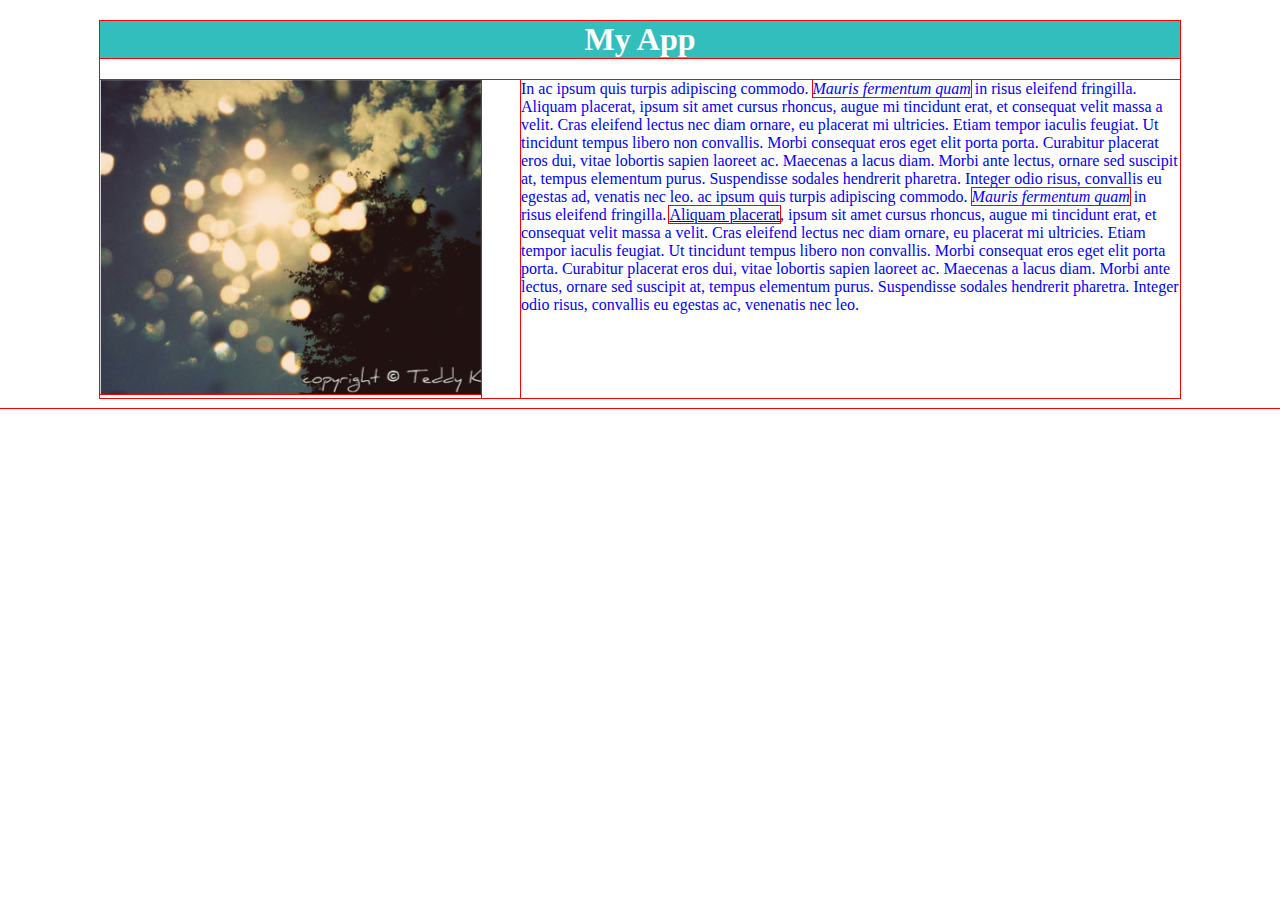
<file: 304_Intro_to_HTML_and_CSS/course_examples/toplist/index.html>
<!DOCTYPE html> 
<html>

<head>
	<link rel="stylesheet" type="text/css" href="style.css">
	<title>1. HTML, CSS, and Boxes.</title>
</head>

<body>
  <h1 class="title">My App</h1>
  <div class="app">
      <div class="screenshot"><img src="img/app.png" alt="This is a screenshot."></div>
      <div class="description">
      	In ac ipsum quis turpis adipiscing commodo. <em>Mauris fermentum quam</em> in risus eleifend fringilla. Aliquam placerat, ipsum sit amet cursus rhoncus, augue mi tincidunt erat, et consequat velit massa a velit. Cras eleifend lectus nec diam ornare, eu placerat mi ultricies. Etiam tempor iaculis feugiat. Ut tincidunt tempus libero non convallis. Morbi consequat eros eget elit porta porta. Curabitur placerat eros dui, vitae lobortis sapien laoreet ac. Maecenas a lacus diam. Morbi ante lectus, ornare sed suscipit at, tempus elementum purus. Suspendisse sodales hendrerit pharetra. Integer odio risus, convallis eu egestas ad, venatis nec leo. ac ipsum quis turpis adipiscing commodo. <em>Mauris fermentum quam</em> in risus eleifend fringilla. <a href="#">Aliquam placerat</a>, ipsum sit amet cursus rhoncus, augue mi tincidunt erat, et consequat velit massa a velit. Cras eleifend lectus nec diam ornare, eu placerat mi ultricies. Etiam tempor iaculis feugiat. Ut tincidunt tempus libero non convallis. Morbi consequat eros eget elit porta porta. Curabitur placerat eros dui, vitae lobortis sapien laoreet ac. Maecenas a lacus diam. Morbi ante lectus, ornare sed suscipit at, tempus elementum purus. Suspendisse sodales hendrerit pharetra. Integer odio risus, convallis eu egestas ac, venenatis nec leo.
      </div>
  </div>
</body>

</html>
</file>
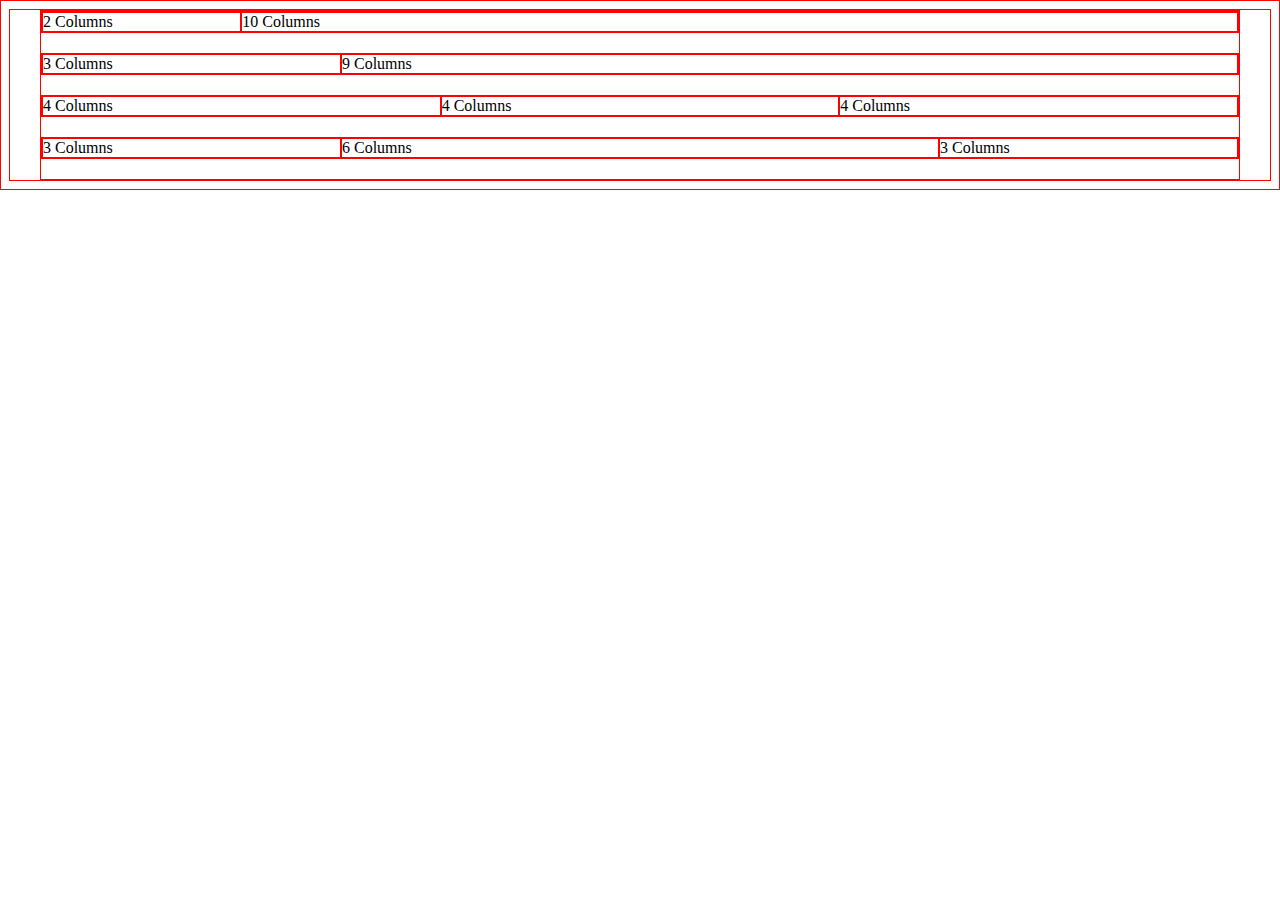
<file: 304_Intro_to_HTML_and_CSS/course_examples/framework/grid_template.html>
<!DOCTYPE html>
<html>
<head>
  <meta charset="utf-8">
  <title>Framework Test Page</title>
  <link rel="stylesheet" href="css/main.css">
</head>
<body>
  <div class="grid">
    <div class="row">
      <div class="col-2">2 Columns</div>
      <div class="col-10">10 Columns</div>
    </div>
    <div class="row">
      <div class="col-3">3 Columns</div>
      <div class="col-9">9 Columns</div>
    </div>
    <div class="row">
      <div class="col-4">4 Columns</div>
      <div class="col-4">4 Columns</div>
      <div class="col-4">4 Columns</div>
    </div>
    <div class="row">
      <div class="col-3">3 Columns</div>
      <div class="col-6">6 Columns</div>
      <div class="col-3">3 Columns</div>
    </div>
  </div>
</body>
</html>
</file>
<file: 304_Intro_to_HTML_and_CSS/course_examples/toplist/style.css>
body{
	margin:10px 100px;
}

.title{
	background-color:#33BEBE;	
	color:white;
	text-align:center;
}

.app{
	display:-webkit-flex;
	display:flex;
	margin:0 auto;
}

.screenshot{

	margin-right:40px;
}

.description{
	color:blue;

}



* {
   outline: 1px solid red !important;
}

* {
    -webkit-box-sizing: border-box;
    -moz-box-sizing: border-box;
    -ms-box-sizing: border-box;
    box-sizing: border-box;
}
</file>
<file: 304_Intro_to_HTML_and_CSS/course_examples/framework/css/main.css>
* {
    border: 1px solid red !important;
}

* {
    -webkit-box-sizing: border-box;
    -moz-box-sizing: border-box;
    -ms-box-sizing: border-box;
    box-sizing: border-box;
}

.grid {
    margin: 0 auto;
    max-width: 1200px;
    width: 100%;
}

.row {
    width: 100%;
    margin-bottom: 20px;
    display: flex; flex-wrap:wrap-reverse;
}

.col-1 {
    width: 8.33%;
}

.col-2 {
    width: 16.66%;
}

.col-3 {
    width: 25%;
}

.col-4 {
    width: 33.33%;
}

.col-5 {
    width: 41.66%;
}

.col-6 {
    width: 50%;
}

.col-7 {
    width: 58.33%;
}

.col-8 {
    width: 66.66%;
}

.col-9 {
    width: 75%;
}

.col-10 {
    width: 83.33%;
}

.col-11 {
    width: 91.66%;
}

.col-12 {
    width: 100%;
}
</file>
